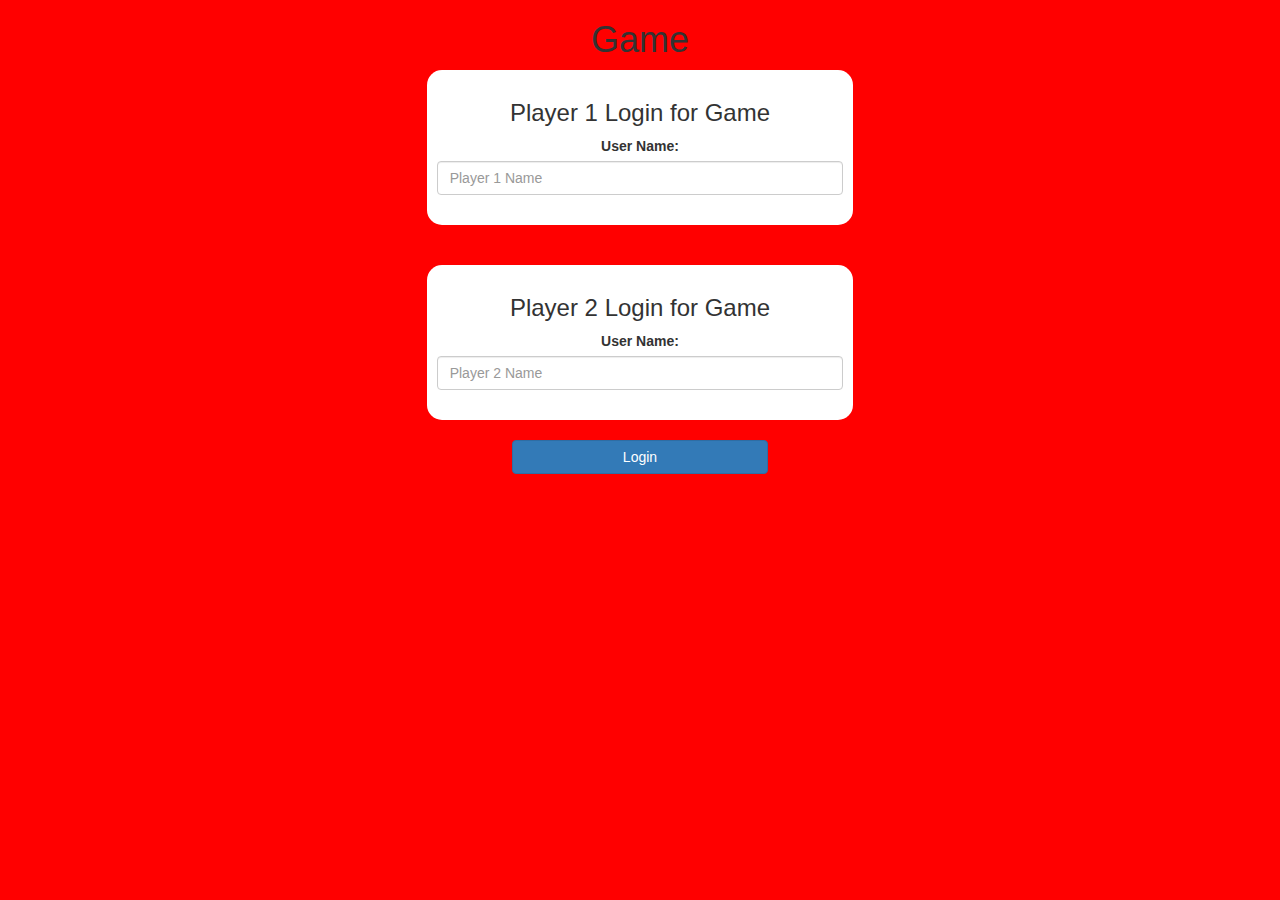
<file: index.html>
<!DOCTYPE html>
<html>
<head>
	<title>The Math Quiz Game!</title>

<meta name="viewport" content="width=device-width, initial-scale=1">
<link rel="stylesheet" href="https://maxcdn.bootstrapcdn.com/bootstrap/3.4.0/css/bootstrap.min.css">
<script src="https://ajax.googleapis.com/ajax/libs/jquery/3.4.1/jquery.min.js"></script>
<script src="https://maxcdn.bootstrapcdn.com/bootstrap/3.4.0/js/bootstrap.min.js"></script>

<link rel="stylesheet" type="text/css" href="style.css">
<script src="main.js"></script>
</head>
<body>

    <center>
        <h1>Game</h1>
 
        <div class="col-lg-4 col-sm-8 col-xs-11 login_div1">
            <h3>Player 1 Login for Game</h3>
              <label>User Name:</label>
                <input type="text" id="input_1" class="form-control" placeholder="Player 1 Name">
         <br>
        </div>

        <br>
        <br>

	   <div class="col-lg-4 col-sm-8 col-xs-11 login_div2">
		        <h3>Player 2 Login for Game</h3>
		          <label>User Name:</label>
			          <input type="text" id="input_2" class="form-control" placeholder="Player 2 Name">
	 <br>
	</div>
     <br>
	<button class="btn btn-primary" style="width: 20%;" onclick="add_user()">Login</button>
   </center>
</body>
</html>
</file>
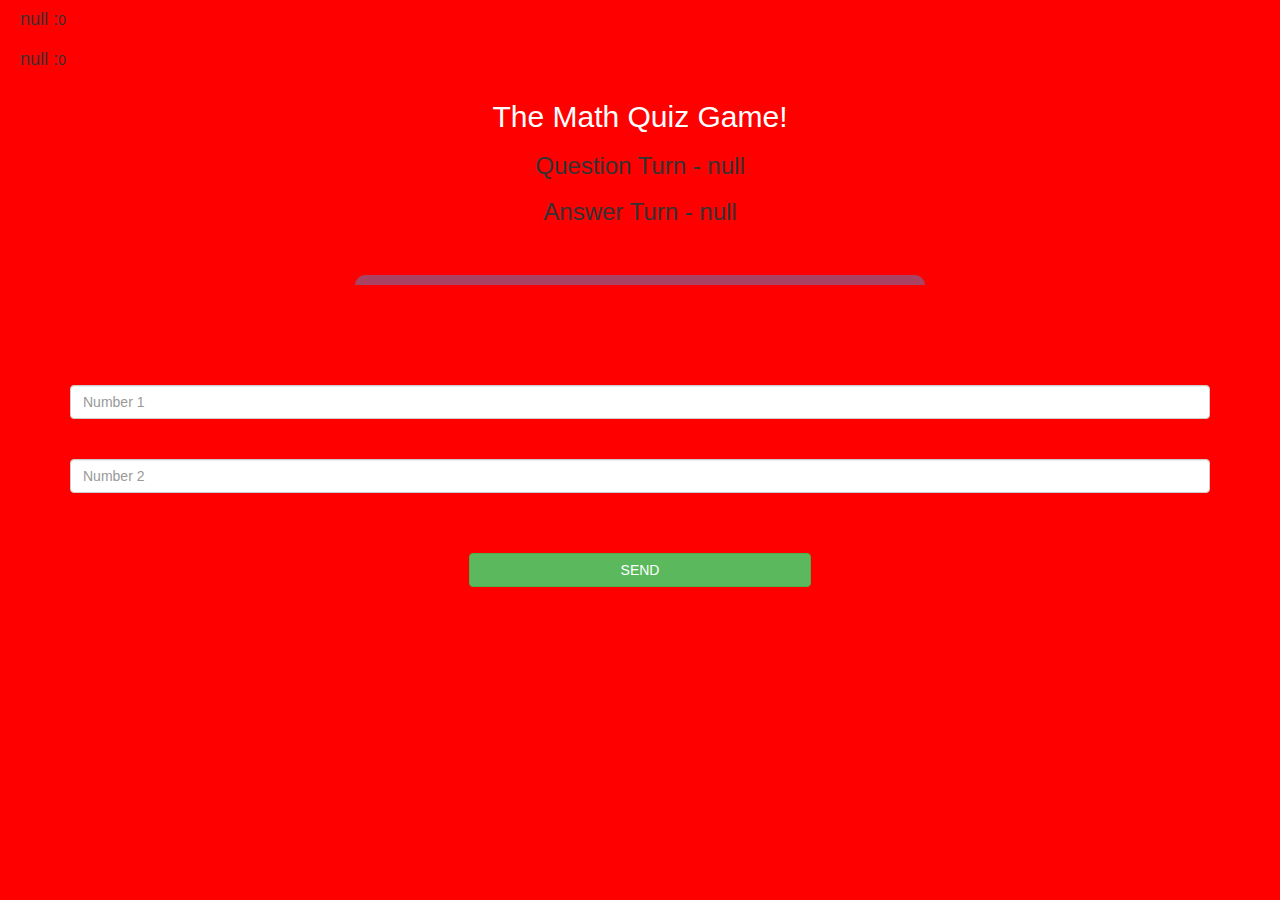
<file: next_page.html>
<!DOCTYPE html>
<html>
<head>
	<title>The Math Quiz Game!</title>

<meta name="viewport" content="width=device-width, initial-scale=1">
<link rel="stylesheet" href="https://maxcdn.bootstrapcdn.com/bootstrap/3.4.0/css/bootstrap.min.css">
<script src="https://ajax.googleapis.com/ajax/libs/jquery/3.4.1/jquery.min.js"></script>
<script src="https://maxcdn.bootstrapcdn.com/bootstrap/3.4.0/js/bootstrap.min.js"></script>

<link rel="stylesheet" type="text/css" href="style.css">
</head>
<body>

	<h4 id="player1_name"></h4><span id="player1_score"></span>
    <br>
	<h4 id="player2_name"></h4><span id="player2_score"></span>

<div class="container">
	<center>
		<h2 style="color: white;">The Math Quiz Game!</h2>
 
		<h3 id="player_question"></h3>
		<h3 id="player_answer"></h3>
		<br>
		<br>
        <div id="output" class="col-lg-6"></div>
		<br>
		<br>
		<br>
		<br>
        <input id="number1" type="number" class="form-control" placeholder="Number 1">
		<br>
        <br>
        <input id="number2" type="number" class="form-control" placeholder="Number 2">
        <br>
        <br>
		<br>
		<button style="width: 30%;" class="btn btn-success" onclick="send()">SEND</button>
	</center>
</div>

<script src="next_page.js"></script>
</body>
</html>
</file>
<file: style.css>
body
{
	background: red;
}

	.login_div1 , .login_div2
	{
		background: white;
		padding: 10px;
		float: none;
		border-radius: 15px;
	}


#player1_name , #player2_name
{
	display: inline-block;
	margin-left: 20px;
}
#word
{
	width: 60%;
}
#word_display
{
	letter-spacing: 5px;
}
#output
{
background: red;
border-radius: 10px;
border-top: 10px solid #AA4465;
padding: 10px;
float: none;
text-align: left;
}
</file>
